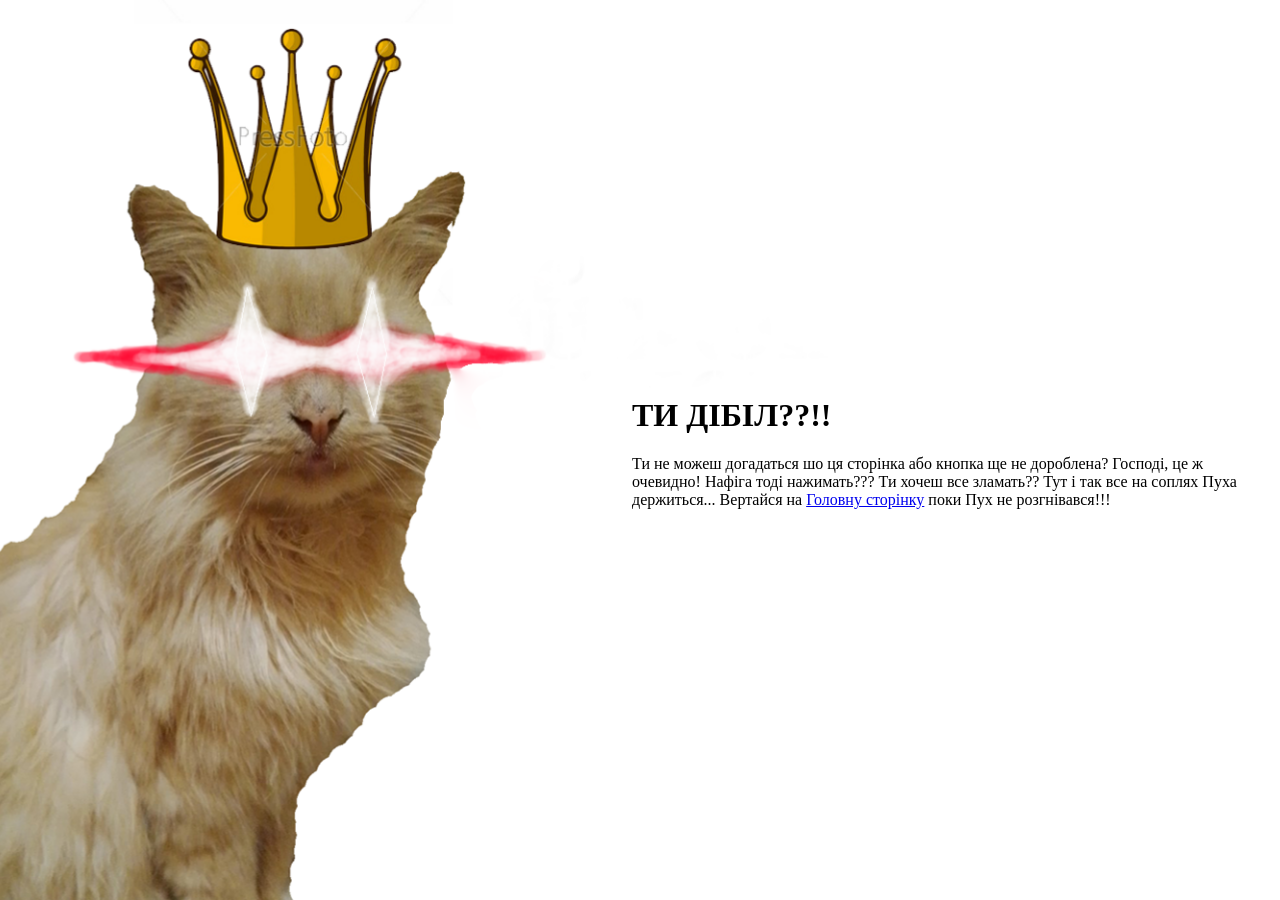
<file: wtf.html>
<!DOCTYPE html><html lang="en"><head><meta charset="utf-8"><meta name="viewport" content="width=device-width, initial-scale=1.0"><title>Document</title><link rel="stylesheet" href="wtf.890ad810.css"><script src="index.cabb280d.js" defer></script></head><body class="wtf"> <div class="wtf__wrpper"> <h1 class="wtf">ТИ ДІБІЛ??!!</h1> <p class="wtf__text">Ти не можеш догадаться шо ця сторінка або кнопка ще не дороблена? Господі, це ж очевидно! Нафіга тоді нажимать??? Ти хочеш все зламать?? Тут і так все на соплях Пуха держиться... Вертайся на <a class="wtf__link" href="index.html">Головну сторінку</a> поки Пух не розгнівався!!! </p> </div> </body></html>
</file>
<file: wtf.890ad810.css>
html{background-image:url(DIBIL.7048c863.png);background-position:50%;background-repeat:no-repeat;background-size:cover;-ms-flex-direction:row-reverse;flex-direction:row-reverse;-ms-flex-align:center;align-items:center;width:100%;height:100vh;display:-ms-flexbox;display:flex}.wtf{width:50%}
/*# sourceMappingURL=wtf.890ad810.css.map */
</file>
